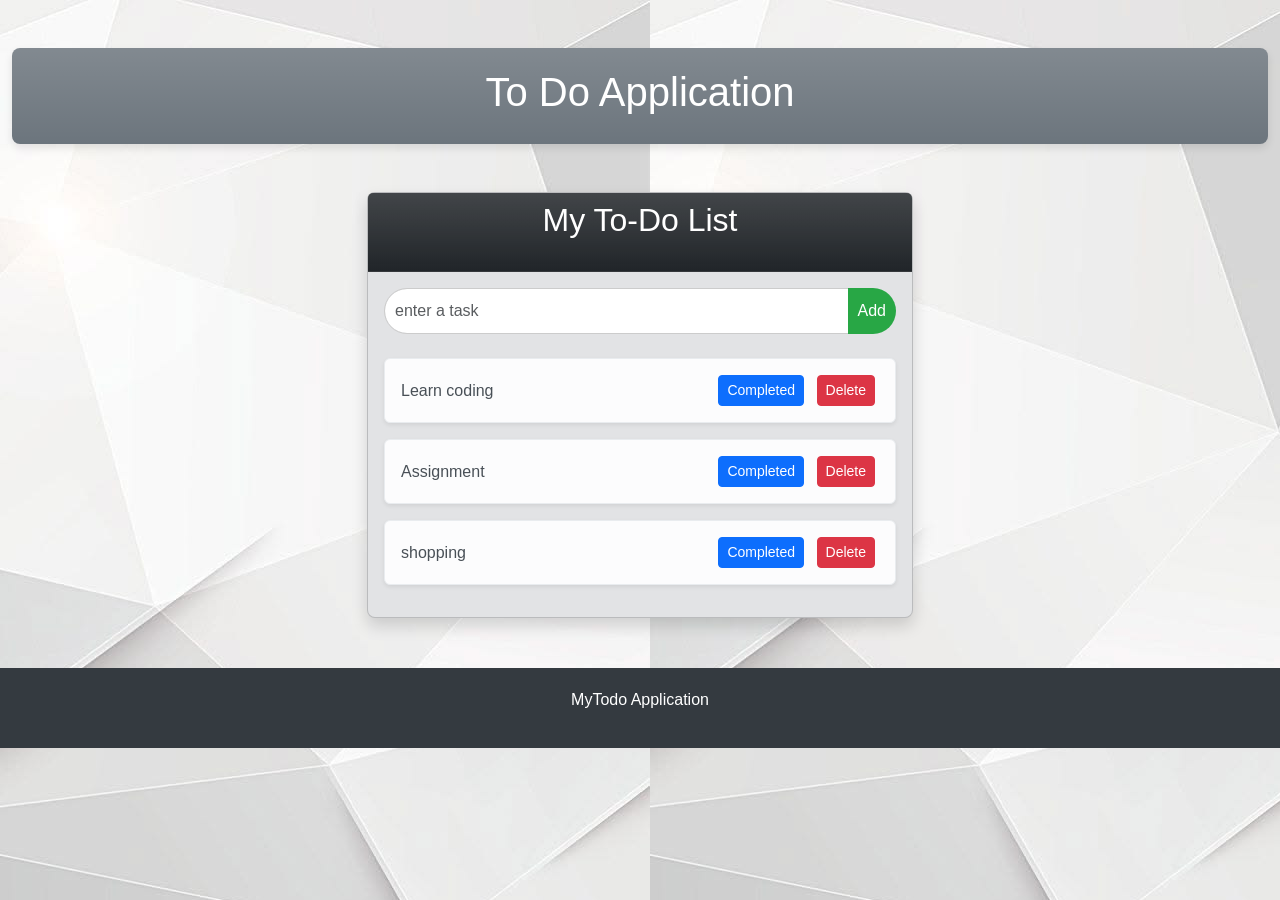
<file: index.html>
<!doctype html>
<html lang="en">

<head>
    <meta charset="utf-8">
    <meta name="viewport" content="width=device-width, initial-scale=1">
    <title>To-Do Application</title>
    <!-- Bootstrap -->
    <link href="https://cdn.jsdelivr.net/npm/bootstrap@5.3.8/dist/css/bootstrap.min.css" rel="stylesheet"
        integrity="sha384-sRIl4kxILFvY47J16cr9ZwB07vP4J8+LH7qKQnuqkuIAvNWLzeN8tE5YBujZqJLB" crossorigin="anonymous">
    <!-- CSS link -->
    <link rel="stylesheet" href="css/style.css">
</head>

<body class="bg-light">

    <header>
        <div class="container-fluid mt-5 mb-5 text-center ">
            <div class="To bg-secondary bg-gradient text-white">
        <h1>To Do Application</h1>
        </div>
</div>
    </header>
    <section>
        <div class="container mt-5 mb-5">
            <div class="row justify-content-center">
                <div class="col-md-8 col-lg-6">
                    <div class="card shadow bg-secondary-subtle">
                        <div class="card-header bg-dark bg-gradient text-white">
                            <h2 class="text-center mb-4">My To-Do List</h2>
                        </div>
                        <div class="card-body">
                            <div class="input-group mb-4">
                                <input id="taskInput" type="text" class="form-control" placeholder="enter a task">
                                <button class="btn btn-success" onclick="addTask()">Add</button>
                            </div>
                            <div id="tasks-container">

                            </div>


                        </div>
                        <div class="text-center text-muted d-none" id="message">
                            <p>No tasks added yet</p>
                        </div>
                    </div>
                </div>

            </div>

        </div>
    </section>
    <footer>
        <p class="text-center mt-6 sm">MyTodo Application</p>
    </footer>


    <script src="https://cdn.jsdelivr.net/npm/bootstrap@5.3.8/dist/js/bootstrap.bundle.min.js"
        integrity="sha384-FKyoEForCGlyvwx9Hj09JcYn3nv7wiPVlz7YYwJrWVcXK/BmnVDxM+D2scQbITxI"
        crossorigin="anonymous"></script>
    <script src="/js/script.js"></script>
</body>

</html>
</file>
<file: css/style.css>
*{
    box-sizing: border-box;
    margin: 0;
    padding: 0;
}
body{
    font-family: Arial, Helvetica, sans-serif;
    background-image: url("/images/edad07c4f5fabedb46151798069ff4c7.jpg");
}


header .To {
    padding: 20px;
    border-radius: 8px;
    box-shadow: 0px 4px 8px rgba(0, 0, 0, 0.1);
}

/* Card Styling */
.card {
    border-radius: 8px;
}

.card-header {
    border-radius: 8px 8px 0 0;
}

/* Input Field & Button */
.input-group input {
    border-radius: 25px 0 0 25px;
    border: 1px solid #ccc;
    padding: 10px;
}

.input-group button {
    border-radius: 0 25px 25px 0;
    background-color: #28a745;
    border: none;
    padding: 10px;
    color: white;
}

.input-group button:hover {
    background-color: #218838;
}

/* Task Container */
#tasks-container {
    margin-top: 20px;
}

.task-item {
    display: flex;
    justify-content: space-between;
    align-items: center;
    background-color: #ffffff;
    padding: 10px;
    margin-bottom: 10px;
    border-radius: 8px;
    box-shadow: 0px 2px 4px rgba(0, 0, 0, 0.1);
}

.task-item button {
    background-color: #dc3545;
    color: white;
    border: none;
    padding: 5px 10px;
    border-radius: 50%;
    cursor: pointer;
}

.task-item button:hover {
    background-color: #c82333;
}

/* Empty Message */
#message {
    margin-top: 20px;
    font-size: 1.2rem;
    color: #6c757d;
}

/* Footer Styling */
footer {
    margin-top: 50px;
    padding: 20px;
    background-color: #343a40;
    color: white;
    font-size: 1rem;
}
 .completed {
      text-decoration: line-through;
      color: grey;
    }
</file>
